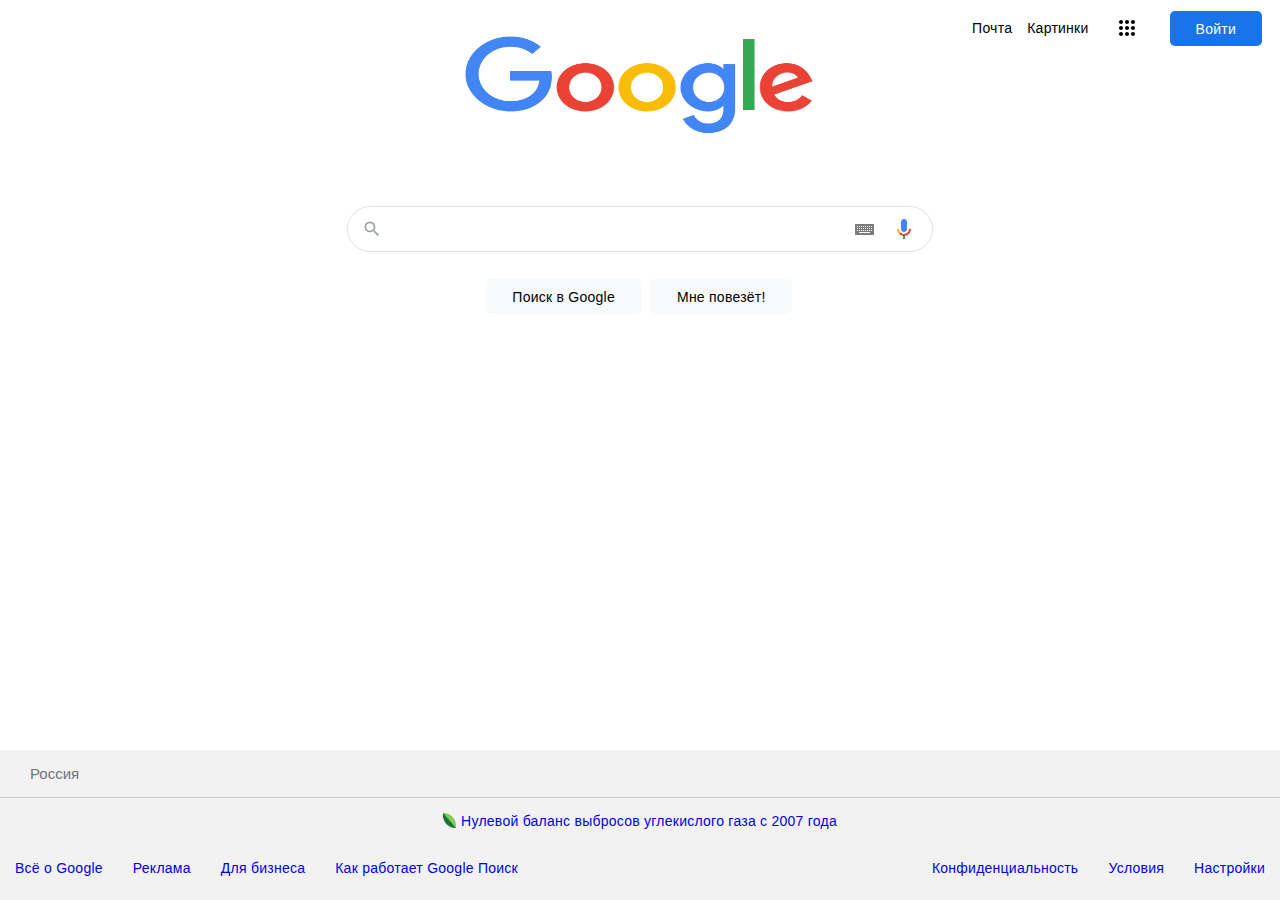
<file: week_6/sites/google/index.html>
<!doctype html>
<html>
    <head>
        <meta charset="utf-8">

        <link rel="icon" href="https://www.google.com/favicon.ico">
        <title>
            Google
        </title>
        <link rel="stylesheet" href="../google/css/style.css">
    </head>
    <body>
        <div class="topBox">
            <div class="topButton">
                <a class="link1" href="https://www.google.com/intl/ru/gmail/about/">Почта</a>
            </div>
            <div class="topButton">
                <a class="link1" href="https://www.google.ru/imghp?hl=ru&ogbl">Картинки</a>
            </div>
            <div class="backSVG">
                <div class="imageNinePoints">
                    <svg class="pointsWhoApps" focusable="false" viewBox="0 0 24">
                        <path d="M 6 8 c 1.1 0 2 -0.9 2 -2 s -0.9 -2 -2 -2 s -2 0.9 -2 2 s 0.9 2 2 2 Z M 12 20 c 1.1 0 2 -0.9 2 -2 s -0.9 -2 -2 -2 s -2 0.9 -2 2 s 0.9 2 2 2 Z M 6 20 c 1.1 0 2 -0.9 2 -2 s -0.9 -2 -2 -2 s -2 0.9 -2 2 s 0.9 2 2 2 Z M 6 14 c 1.1 0 2 -0.9 2 -2 s -0.9 -2 -2 -2 s -2 0.9 -2 2 s 0.9 2 2 2 Z M 12 14 c 1.1 0 2 -0.9 2 -2 s -0.9 -2 -2 -2 s -2 0.9 -2 2 s 0.9 2 2 2 Z M 16 6 c 0 1.1 0.9 2 2 2 s 2 -0.9 2 -2 s -0.9 -2 -2 -2 s -2 0.9 -2 2 Z M 12 8 c 1.1 0 2 -0.9 2 -2 s -0.9 -2 -2 -2 s -2 0.9 -2 2 s 0.9 2 2 2 Z M 18 14 c 1.1 0 2 -0.9 2 -2 s -0.9 -2 -2 -2 s -2 0.9 -2 2 s 0.9 2 2 2 Z M 18 20 c 1.1 0 2 -0.9 2 -2 s -0.9 -2 -2 -2 s -2 0.9 -2 2 s 0.9 2 2 2 Z">
                        </path>
                    </svg>
                </div>
            </div>
            <a href="https://inlnk.ru/YAv">
                <div class="buttonEnterAccount">
                    <a class="link" href="https://inlnk.ru/YAvOa0">Войти</a>
                </div>
            </a>
        </div>
        <div class="card">
            <img  src="../google/img/logo.png"  alt="logotype" width="350px" height="100px">
        </div>
        <div class="searchLine">
            <form >
                <div class="RNNXgb">
                    <div class="SDkEP">
                        <div class="iblpc">
                            <style data-iml="1662500491496">.CcAdNb{margin:auto}.QCzoEc{margin-top:3px;color:#9aa0a6}
                            </style>
                            <div class="CcAdNb">
                                <span class="QCzoEc z1asCe MZy1Rb" style="height:20px;line-height:20px;width:20px">
                                    <svg focusable="false" xmlns="http://www.w3.org/2000/svg" viewBox="0 0 24 24">
                                        <path d="M15.5 14h-.79l-.28-.27A6.471 6.471 0 0 0 16 9.5 6.5 6.5 0 1 0 9.5 16c1.61 0 3.09-.59 4.23-1.57l.27.28v.79l5 4.99L20.49 19l-4.99-5zm-6 0C7.01 14 5 11.99 5 9.5S7.01 5 9.5 5 14 7.01 14 9.5 11.99 14 9.5 14z">
                                        </path>
                                    </svg>
                                </span>
                            </div>
                        </div>
                        <div class="a4bIc">
                            <input class="gLFyf" aria-autocomplete="both">
                        </div>
                        <div class="dRYYxd">
                            <div class="Umvnrc" aria-label="Экранная клавиатура">
                                <span class="ly0Ckb">
                                    <img href="../google/img/keyBoard.png">
                                </span>
                            </div>
                            <div class="XDyW0e">
                                <svg class="goxjub" focusable="false" viewBox="0 0 24 24">
                                    <path fill="#4285f4" d="m12 15c1.66 0 3-1.31 3-2.97v-7.02c0-1.66-1.34-3.01-3-3.01s-3 1.34-3 3.01v7.02c0 1.66 1.34 2.97 3 2.97z">
                                    </path>
                                    <path fill="#34a853" d="m11 18.08h2v3.92h-2z">
                                    </path>
                                    <path fill="#fbbc05" d="m7.05 16.87c-1.27-1.33-2.05-2.83-2.05-4.87h2c0 1.45 0.56 2.42 1.47 3.38v0.32l-1.15 1.18z">
                                    </path>
                                    <path fill="#ea4335" d="m12 16.93a4.97 5.25 0 0 1 -3.54 -1.55l-1.41 1.49c1.26 1.34 3.02 2.13 4.95 2.13 3.87 0 6.99-2.92 6.99-7h-1.99c0 2.92-2.24 4.93-5 4.93z">
                                    </path>
                                </svg>
                            </div>
                        </div>
                    </div>
                </div>
                <div class="areaButtonsUnderLineSearch">
                    <button class="buttonUnderLineSearch">Поиск в Google</button>
                    <button class="buttonUnderLineSearch">Мне повезёт!</button>
                </div>
            </form>
        </div>
        <div class="spaceBetweenSearchLineAndFooter"> </div>
        <div class="footer">
            <div class="country">Россия</div>
            <div class="ecology">
                <img class="leaf" src="../google/img/leaf.png" height="15px">
                <a class="footerLink" href="https://sustainability.google/intl/ru/carbon-free/?utm_source=googlehpfooter&utm_medium=housepromos&utm_campaign=bottom-footer&utm_content=#home">Нулевой баланс выбросов углекислого газа с 2007 года</a>
            </div>
            <div class="footerButtons">
                <div class="leftFooterButtons">
                    <div class="leftFooterButton">
                        <a class="footerLink" href="https://about.google/?utm_source=google-RU&utm_medium=referral&utm_campaign=hp-footer&fg=1">Всё о Google</a>
                    </div>
                    <div class="leftFooterButton">
                        <a class="footerLink" href="https://ads.google.com/intl/ru_ru/home/?subid=ww-ww-et-g-awa-a-g_hpafoot1_1!o2&utm_source=google.com&utm_medium=referral&utm_campaign=google_hpafooter&fg=1">Реклама</a>
                    </div>
                    <div class="leftFooterButton">
                        <a class="footerLink" href="https://www.google.com/services/?subid=ww-ww-et-g-awa-a-g_hpbfoot1_1!o2&utm_source=google.com&utm_medium=referral&utm_campaign=google_hpbfooter&fg=1#?modal_active=none">Для бизнеса</a>
                    </div>
                    <div class="leftFooterButton">
                        <a class="footerLink" href="https://www.google.com/search/howsearchworks/?fg=1">Как работает Google Поиск</a>
                    </div>
                </div>
                <div class="rightFooterButtons">
                    <div class="rightFooterButton">
                        <a class="footerLink" href="https://policies.google.com/privacy?hl=ru&fg=1">Конфиденциальность</a>
                    </div>
                    <div class="rightFooterButton">
                        <a class="footerLink" href="https://policies.google.com/terms?hl=ru&fg=1">Условия</a>
                    </div>
                    <div class="rightFooterButton">
                        <a class="footerLink" href="https://www.google.com/preferences?hl=ru&fg=1">Настройки</a>
                    </div>
                </div>
            </div>
        </div>
    </body>
</html>
</file>
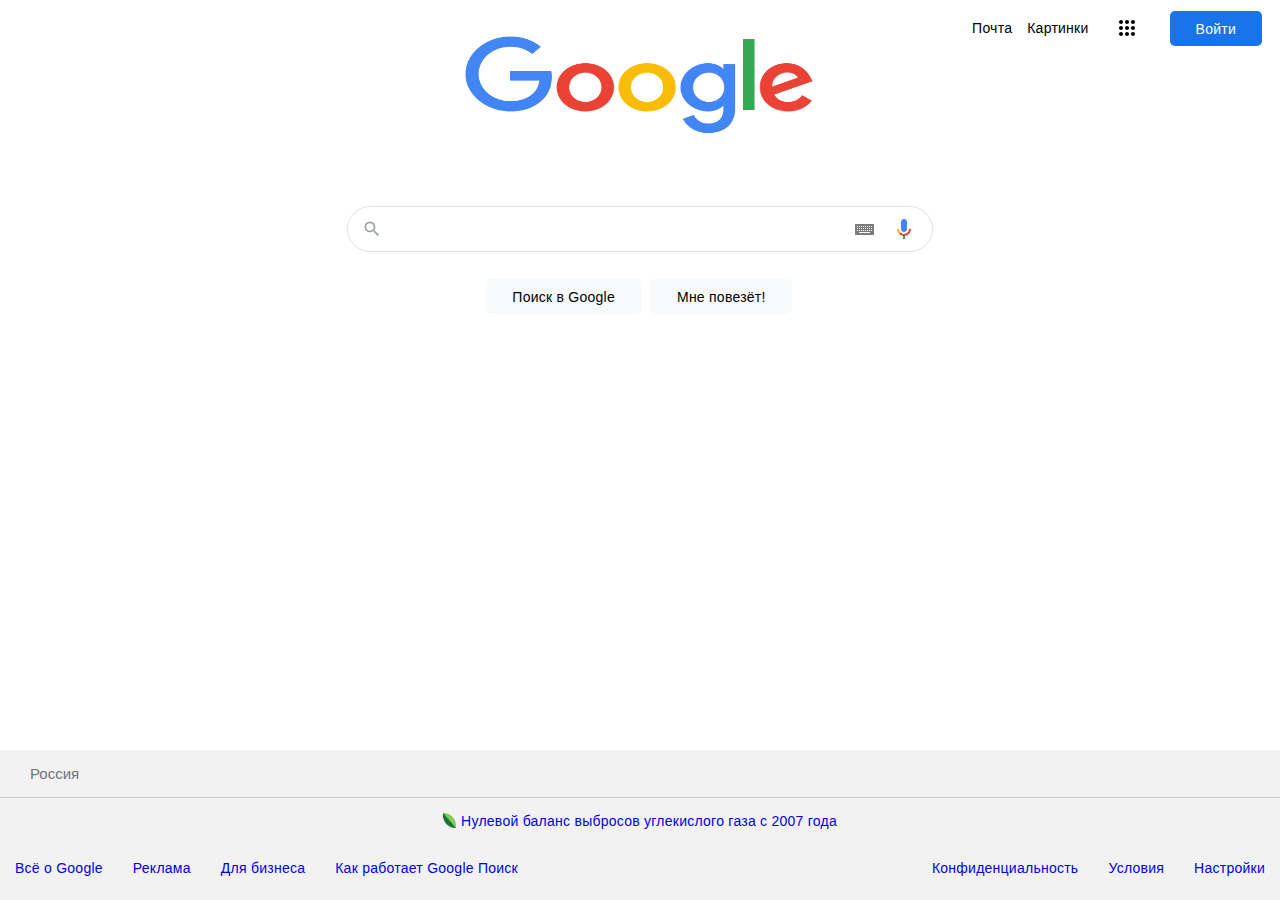
<file: week_5/HTTP_Sersver/sites/google/index.html>
<!doctype html>
<html>
    <head>
        <meta charset="utf-8">

        <link rel="icon" href="https://www.google.com/favicon.ico">
        <title>
            Google
        </title>
        <link rel="stylesheet" href="css/style.css">
    </head>
    <body>
        <div class="topBox">
            <div class="topButton">
                <a class="link1" href="https://www.google.com/intl/ru/gmail/about/">Почта</a>
            </div>
            <div class="topButton">
                <a class="link1" href="https://www.google.ru/imghp?hl=ru&ogbl">Картинки</a>
            </div>
            <div class="backSVG">
                <div class="imageNinePoints">
                    <svg class="pointsWhoApps" focusable="false" viewBox="0 0 24">
                        <path d="M 6 8 c 1.1 0 2 -0.9 2 -2 s -0.9 -2 -2 -2 s -2 0.9 -2 2 s 0.9 2 2 2 Z M 12 20 c 1.1 0 2 -0.9 2 -2 s -0.9 -2 -2 -2 s -2 0.9 -2 2 s 0.9 2 2 2 Z M 6 20 c 1.1 0 2 -0.9 2 -2 s -0.9 -2 -2 -2 s -2 0.9 -2 2 s 0.9 2 2 2 Z M 6 14 c 1.1 0 2 -0.9 2 -2 s -0.9 -2 -2 -2 s -2 0.9 -2 2 s 0.9 2 2 2 Z M 12 14 c 1.1 0 2 -0.9 2 -2 s -0.9 -2 -2 -2 s -2 0.9 -2 2 s 0.9 2 2 2 Z M 16 6 c 0 1.1 0.9 2 2 2 s 2 -0.9 2 -2 s -0.9 -2 -2 -2 s -2 0.9 -2 2 Z M 12 8 c 1.1 0 2 -0.9 2 -2 s -0.9 -2 -2 -2 s -2 0.9 -2 2 s 0.9 2 2 2 Z M 18 14 c 1.1 0 2 -0.9 2 -2 s -0.9 -2 -2 -2 s -2 0.9 -2 2 s 0.9 2 2 2 Z M 18 20 c 1.1 0 2 -0.9 2 -2 s -0.9 -2 -2 -2 s -2 0.9 -2 2 s 0.9 2 2 2 Z">
                        </path>
                    </svg>
                </div>
            </div>
            <a href="https://inlnk.ru/YAv">
                <div class="buttonEnterAccount">
                    <a class="link" href="https://inlnk.ru/YAvOa0">Войти</a>
                </div>
            </a>
        </div>
        <div class="card">
            <img  src="img/logo.png"  alt="logotype" width="350px" height="100px">
        </div>
        <div class="searchLine">
            <form >
                <div class="RNNXgb">
                    <div class="SDkEP">
                        <div class="iblpc">
                            <style data-iml="1662500491496">.CcAdNb{margin:auto}.QCzoEc{margin-top:3px;color:#9aa0a6}
                            </style>
                            <div class="CcAdNb">
                                <span class="QCzoEc z1asCe MZy1Rb" style="height:20px;line-height:20px;width:20px">
                                    <svg focusable="false" xmlns="http://www.w3.org/2000/svg" viewBox="0 0 24 24">
                                        <path d="M15.5 14h-.79l-.28-.27A6.471 6.471 0 0 0 16 9.5 6.5 6.5 0 1 0 9.5 16c1.61 0 3.09-.59 4.23-1.57l.27.28v.79l5 4.99L20.49 19l-4.99-5zm-6 0C7.01 14 5 11.99 5 9.5S7.01 5 9.5 5 14 7.01 14 9.5 11.99 14 9.5 14z">
                                        </path>
                                    </svg>
                                </span>
                            </div>
                        </div>
                        <div class="a4bIc">
                            <input class="gLFyf" aria-autocomplete="both">
                        </div>
                        <div class="dRYYxd">
                            <div class="Umvnrc" aria-label="Экранная клавиатура">
                                <span class="ly0Ckb">
                                    <img href="img/keyBoard.png">
                                </span>
                            </div>
                            <div class="XDyW0e">
                                <svg class="goxjub" focusable="false" viewBox="0 0 24 24">
                                    <path fill="#4285f4" d="m12 15c1.66 0 3-1.31 3-2.97v-7.02c0-1.66-1.34-3.01-3-3.01s-3 1.34-3 3.01v7.02c0 1.66 1.34 2.97 3 2.97z">
                                    </path>
                                    <path fill="#34a853" d="m11 18.08h2v3.92h-2z">
                                    </path>
                                    <path fill="#fbbc05" d="m7.05 16.87c-1.27-1.33-2.05-2.83-2.05-4.87h2c0 1.45 0.56 2.42 1.47 3.38v0.32l-1.15 1.18z">
                                    </path>
                                    <path fill="#ea4335" d="m12 16.93a4.97 5.25 0 0 1 -3.54 -1.55l-1.41 1.49c1.26 1.34 3.02 2.13 4.95 2.13 3.87 0 6.99-2.92 6.99-7h-1.99c0 2.92-2.24 4.93-5 4.93z">
                                    </path>
                                </svg>
                            </div>
                        </div>
                    </div>
                </div>
                <div class="areaButtonsUnderLineSearch">
                    <button class="buttonUnderLineSearch">Поиск в Google</button>
                    <button class="buttonUnderLineSearch">Мне повезёт!</button>
                </div>
            </form>
        </div>
        <div class="spaceBetweenSearchLineAndFooter"> </div>
        <div class="footer">
            <div class="country">Россия</div>
            <div class="ecology">
                <img class="leaf" src="img/leaf.png" height="15px">
                <a class="footerLink" href="https://sustainability.google/intl/ru/carbon-free/?utm_source=googlehpfooter&utm_medium=housepromos&utm_campaign=bottom-footer&utm_content=#home">Нулевой баланс выбросов углекислого газа с 2007 года</a>
            </div>
            <div class="footerButtons">
                <div class="leftFooterButtons">
                    <div class="leftFooterButton">
                        <a class="footerLink" href="https://about.google/?utm_source=google-RU&utm_medium=referral&utm_campaign=hp-footer&fg=1">Всё о Google</a>
                    </div>
                    <div class="leftFooterButton">
                        <a class="footerLink" href="https://ads.google.com/intl/ru_ru/home/?subid=ww-ww-et-g-awa-a-g_hpafoot1_1!o2&utm_source=google.com&utm_medium=referral&utm_campaign=google_hpafooter&fg=1">Реклама</a>
                    </div>
                    <div class="leftFooterButton">
                        <a class="footerLink" href="https://www.google.com/services/?subid=ww-ww-et-g-awa-a-g_hpbfoot1_1!o2&utm_source=google.com&utm_medium=referral&utm_campaign=google_hpbfooter&fg=1#?modal_active=none">Для бизнеса</a>
                    </div>
                    <div class="leftFooterButton">
                        <a class="footerLink" href="https://www.google.com/search/howsearchworks/?fg=1">Как работает Google Поиск</a>
                    </div>
                </div>
                <div class="rightFooterButtons">
                    <div class="rightFooterButton">
                        <a class="footerLink" href="https://policies.google.com/privacy?hl=ru&fg=1">Конфиденциальность</a>
                    </div>
                    <div class="rightFooterButton">
                        <a class="footerLink" href="https://policies.google.com/terms?hl=ru&fg=1">Условия</a>
                    </div>
                    <div class="rightFooterButton">
                        <a class="footerLink" href="https://www.google.com/preferences?hl=ru&fg=1">Настройки</a>
                    </div>
                </div>
            </div>
        </div>
    </body>
</html>
</file>
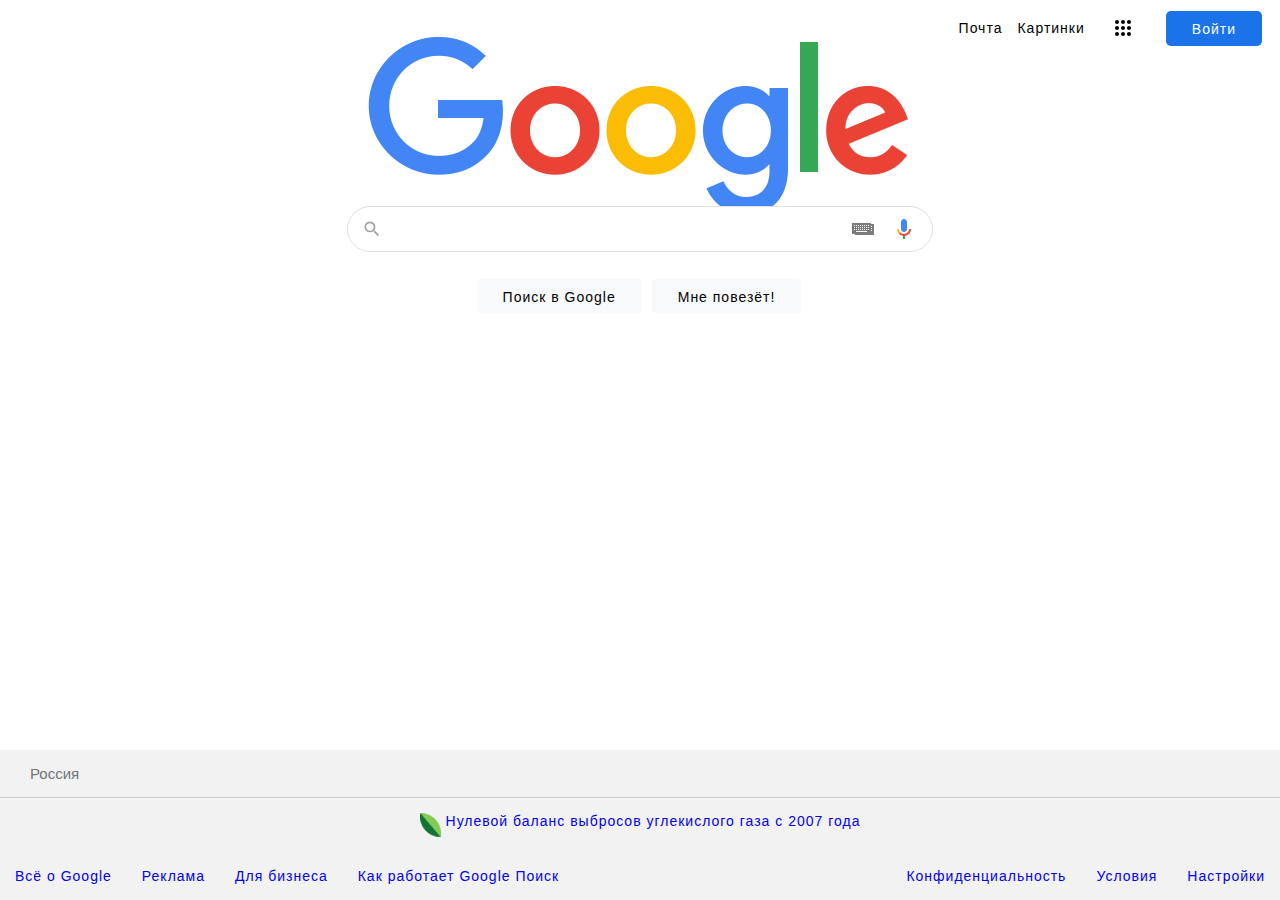
<file: week_8/HTTP_Sersver/sites/google/index.html>
<!doctype html>
<html lang="en">
    <head>
        <meta charset="utf-8">

        <link rel="icon" href="https://www.google.com/favicon.ico">
        <title>
            Google
        </title>
        <link rel="stylesheet" href="css/style.css">
    </head>
    <body>
        <div class="topBox">
            <div class="topButton">
                <a class="link1" href="https://www.google.com/intl/ru/gmail/about/">Почта</a>
            </div>
            <div class="topButton">
                <a class="link1" href="https://www.google.ru/imghp?hl=ru&ogbl">Картинки</a>
            </div>
            <div class="backSVG">
                <div class="imageNinePoints">
                    <svg class="pointsWhoApps" focusable="false" viewBox="0 0 24">
                        <path d="M 6 8 c 1.1 0 2 -0.9 2 -2 s -0.9 -2 -2 -2 s -2 0.9 -2 2 s 0.9 2 2 2 Z M 12 20 c 1.1 0 2 -0.9 2 -2 s -0.9 -2 -2 -2 s -2 0.9 -2 2 s 0.9 2 2 2 Z M 6 20 c 1.1 0 2 -0.9 2 -2 s -0.9 -2 -2 -2 s -2 0.9 -2 2 s 0.9 2 2 2 Z M 6 14 c 1.1 0 2 -0.9 2 -2 s -0.9 -2 -2 -2 s -2 0.9 -2 2 s 0.9 2 2 2 Z M 12 14 c 1.1 0 2 -0.9 2 -2 s -0.9 -2 -2 -2 s -2 0.9 -2 2 s 0.9 2 2 2 Z M 16 6 c 0 1.1 0.9 2 2 2 s 2 -0.9 2 -2 s -0.9 -2 -2 -2 s -2 0.9 -2 2 Z M 12 8 c 1.1 0 2 -0.9 2 -2 s -0.9 -2 -2 -2 s -2 0.9 -2 2 s 0.9 2 2 2 Z M 18 14 c 1.1 0 2 -0.9 2 -2 s -0.9 -2 -2 -2 s -2 0.9 -2 2 s 0.9 2 2 2 Z M 18 20 c 1.1 0 2 -0.9 2 -2 s -0.9 -2 -2 -2 s -2 0.9 -2 2 s 0.9 2 2 2 Z">
                        </path>
                    </svg>
                </div>
            </div>
            <a href="https://inlnk.ru/YAv">
                <div class="buttonEnterAccount">
                    <a class="link" href="https://inlnk.ru/YAvOa0">Войти</a>
                </div>
            </a>
        </div>
        <div class="card">
            <img src="img/logo.png" alt="logotype" width="544" height="184">
        </div>
        <div class="searchLine">
            <form >
                <div class="RNNXgb">
                    <div class="SDkEP">
                        <div class="iblpc">
                            <style data-iml="1662500491496">.CcAdNb{margin:auto}
                            </style>
                            <div class="CcAdNb">
                                <span class="QCzoEc z1asCe MZy1Rb" style="height:20px;line-height:20px;width:20px">
                                    <svg focusable="false" xmlns="http://www.w3.org/2000/svg" viewBox="0 0 24 24">
                                        <path d="M15.5 14h-.79l-.28-.27A6.471 6.471 0 0 0 16 9.5 6.5 6.5 0 1 0 9.5 16c1.61 0 3.09-.59 4.23-1.57l.27.28v.79l5 4.99L20.49 19l-4.99-5zm-6 0C7.01 14 5 11.99 5 9.5S7.01 5 9.5 5 14 7.01 14 9.5 11.99 14 9.5 14z">
                                        </path>
                                    </svg>
                                </span>
                            </div>
                        </div>
                        <div class="a4bIc">
                            <label>
                                <input class="gLFyf" aria-autocomplete="both">
                            </label>
                        </div>
                        <div class="dRYYxd">
                            <div class="Umvnrc" aria-label="Экранная клавиатура">
                                <span class="ly0Ckb">
                                    <img src="img/keyBoard.png" alt="keyboard">
                                </span>
                            </div>
                            <div class="XDyW0e">
                                <svg class="goxjub" focusable="false" viewBox="0 0 24 24">
                                    <path fill="#4285f4" d="m12 15c1.66 0 3-1.31 3-2.97v-7.02c0-1.66-1.34-3.01-3-3.01s-3 1.34-3 3.01v7.02c0 1.66 1.34 2.97 3 2.97z">
                                    </path>
                                    <path fill="#34a853" d="m11 18.08h2v3.92h-2z">
                                    </path>
                                    <path fill="#fbbc05" d="m7.05 16.87c-1.27-1.33-2.05-2.83-2.05-4.87h2c0 1.45 0.56 2.42 1.47 3.38v0.32l-1.15 1.18z">
                                    </path>
                                    <path fill="#ea4335" d="m12 16.93a4.97 5.25 0 0 1 -3.54 -1.55l-1.41 1.49c1.26 1.34 3.02 2.13 4.95 2.13 3.87 0 6.99-2.92 6.99-7h-1.99c0 2.92-2.24 4.93-5 4.93z">
                                    </path>
                                </svg>
                            </div>
                        </div>
                    </div>
                </div>
                <div class="areaButtonsUnderLineSearch">
                    <button class="buttonUnderLineSearch">Поиск в Google</button>
                    <button class="buttonUnderLineSearch">Мне повезёт!</button>
                </div>
            </form>
        </div>
        <div class="spaceBetweenSearchLineAndFooter"> </div>
        <div class="footer">
            <div class="country">Россия</div>
            <div class="ecology">
                <img class="leaf" src="img/leaf.png" height="24" alt="leaf">
                <a class="footerLink" href="https://sustainability.google/intl/ru/carbon-free/?utm_source=googlehpfooter&utm_medium=housepromos&utm_campaign=bottom-footer&utm_content=#home">Нулевой баланс выбросов углекислого газа с 2007 года</a>
            </div>
            <div class="footerButtons">
                <div class="leftFooterButtons">
                    <div class="leftFooterButton">
                        <a class="footerLink" href="https://about.google/?utm_source=google-RU&utm_medium=referral&utm_campaign=hp-footer&fg=1">Всё о Google</a>
                    </div>
                    <div class="leftFooterButton">
                        <a class="footerLink" href="https://ads.google.com/intl/ru_ru/home/?subid=ww-ww-et-g-awa-a-g_hpafoot1_1!o2&utm_source=google.com&utm_medium=referral&utm_campaign=google_hpafooter&fg=1">Реклама</a>
                    </div>
                    <div class="leftFooterButton">
                        <a class="footerLink" href="https://www.google.com/services/?subid=ww-ww-et-g-awa-a-g_hpbfoot1_1!o2&utm_source=google.com&utm_medium=referral&utm_campaign=google_hpbfooter&fg=1#?modal_active=none">Для бизнеса</a>
                    </div>
                    <div class="leftFooterButton">
                        <a class="footerLink" href="https://www.google.com/search/howsearchworks/?fg=1">Как работает Google Поиск</a>
                    </div>
                </div>
                <div class="rightFooterButtons">
                    <div class="rightFooterButton">
                        <a class="footerLink" href="https://policies.google.com/privacy?hl=ru&fg=1">Конфиденциальность</a>
                    </div>
                    <div class="rightFooterButton">
                        <a class="footerLink" href="https://policies.google.com/terms?hl=ru&fg=1">Условия</a>
                    </div>
                    <div class="rightFooterButton">
                        <a class="footerLink" href="https://www.google.com/preferences?hl=ru&fg=1">Настройки</a>
                    </div>
                </div>
            </div>
        </div>
    </body>
</html>
</file>
<file: week_6/sites/google/css/style.css>
head {
    display: none;
}
body {
    background-color: #ffffff;
    width: auto;
    height: auto;
}
.topBox {
    display: flex;
    justify-content: flex-end;
    justify-items: right;
    padding-right: 10px;
    color: black;
}
.topButton {
    display: inline-block;
    padding-left: 15px;
    padding-top: 11px;
}
a {
    font-family: Google Sans,Roboto,Helvetica,Arial,sans-serif;
    font-weight: 500;
    font-size: 14px;
    letter-spacing: 0.25px;
    line-height: 16px;
    text-decoration: none;
}
a:hover {
    text-decoration: underline;
    color: black;
}
.link1 {
    color: black;
}
.link1:visited {
    color: black;
}
.link {
    display: inline-block;
    vertical-align: middle;
    color: #fff;
}
.link:hover {
    color: #fff;
    text-decoration: none;
}
link:visited {
    color: #fff;
}
.backSVG {
    display: inline-block;
    outline: none;
    box-sizing: border-box;
    height: 40px;
    width: 40px;
    padding-left: 8px;
    margin-left: 18px;
    margin-right: 23px;
    border-radius: 50%;
}
.backSVG:hover {
    background-color: #e4dddd;
}
.pointsWhoApps {
    height: 20px;
    width: 20px;
    vertical-align: middle;
    padding: 8px 9px;
}
.imageNinePoints {
    margin-left: -9px;
    cursor: pointer;
}
.buttonEnterAccount {
    display: inline-block;
    padding: 8px 26px;

    background-color: #1a73e8;
    box-sizing: border-box;
    border-radius: 5px;
    height: 35px;
    margin-top: 3px;
    cursor: pointer;
}
.buttonEnterAccount:hover {
    background-color: #1768d1;
}
.card {
    display: flex;
    width: auto;
    height: 180px;
    justify-content: center;
    margin-top: -12px;
}
.searchLine {
    display: flex;
    margin-top: -10px;
    justify-content: center;
    align-content: flex-end;
}
.RNNXgb {
    display: flex;
    z-index: 3;
    height: 44px;
    background: #fff;
    border: 1px solid #dfe1e5;
    border-radius: 24px;
    margin: 0 auto;
    width: 584px;
}
.RNNXgb:hover {
    box-shadow: 1px 1px 5px #ccc;
}
.RNNXgb:active {
    box-shadow: 1px 1px 5px #ccc;
}
.SDkEP {
    flex: 1;
    display: flex;
    padding: 5px 8px 0 14px;
}
.iblpc {
    display: flex;
    align-items: center;
    padding-right: 13px;
    margin-top: -5px;
}
.CcAdnb {
    margin: auto;
}
.QCzoEc {
    margin-top: 3px;
    color: #9aa0a6;
}
.z1asCe {
    display: inline-block;
    fill: currentColor;
    position: relative;
}
.a4bIc {
    display: flex;
    flex: 1;
    flex-wrap: wrap;
}
.gLFyf {
    padding: 0;
    display: flex;
    flex: 100%;
    height: 34px;
    font-size: 16px;
    border: none;
}
.gLFyf:focus {
    outline: none;
    border: none;
}

.dRYYxd {
    display: flex;
    margin-top: -5px;
}
.Umvnrc {
    display: flex;
    cursor: pointer;
    align-items: center;
    padding: 0 8px;
}
.ly0Ckb {
    background: url("../img/keyBoard.png") no-repeat center;
    width: 24px;
}
.XDyW0e {
    display: flex;
    cursor: pointer;
    align-items: center;
    padding: 0 8px;
}
.goxjub {
    width: 24px;
}
.areaButtonsUnderLineSearch {
    display: flex;
    height: 88px;
    width: 584px;
    justify-content: center;
}
.buttonUnderLineSearch {
    display: inline-block;
    padding: 8px 26px;
    background-color: #f8f9fa;
    box-sizing: border-box;
    border-radius: 5px;
    height: 35px;
    margin-top: 3px;
    cursor: pointer;
    font-family: Google Sans,Roboto,Helvetica,Arial,sans-serif;
    font-weight: 500;
    font-size: 14px;
    letter-spacing: 0.25px;
    line-height: 16px;
    color: black;
    text-decoration: none;
    border: none;
    margin: 27px 5px;
}
.buttonUnderLineSearch:hover {
    box-shadow: 1px 1px 5px #ccc;
}
.spaceBetweenSearchLineAndFooter {
    height: 165px;
    width: auto;
}
.footer {
    width: 100%;
    height: 150px;
    background: #f2f2f2;
    font-family: sans-serif;
    color: #70757a;
    font-size: 15px;
    position: fixed;
    left: 0;
    right: 0;
    bottom: 0;
}
.country {
    padding: 15px 30px;
    border-bottom: 1px solid #ccc;
}
.ecology {
    display: flex;
    justify-content: center;
    padding: 15px;
}
.leaf {
    padding-right: 5px;
}
.footerLink:visited {
    color: #70757a;
}
.footerButtons {
    display: flex;
    width: auto;
}
.leftFooterButtons {
    display: flex;
    justify-content: flex-start;
    width: 100%;
}
.leftFooterButton {
    width: auto;
    padding: 15px;
}
.rightFooterButtons {
    display: flex;
    justify-content: flex-end;
    width: 100%;
}
.rightFooterButton {
    width: auto;
    padding: 15px;
}
</file>
<file: week_5/HTTP_Sersver/sites/google/css/style.css>
head {
    display: none;
}
body {
    background-color: #ffffff;
    width: auto;
    height: auto;
}
.topBox {
    display: flex;
    justify-content: flex-end;
    justify-items: right;
    padding-right: 10px;
    color: black;
}
.topButton {
    display: inline-block;
    padding-left: 15px;
    padding-top: 11px;
}
a {
    font-family: Google Sans,Roboto,Helvetica,Arial,sans-serif;
    font-weight: 500;
    font-size: 14px;
    letter-spacing: 0.25px;
    line-height: 16px;
    text-decoration: none;
}
a:hover {
    text-decoration: underline;
    color: black;
}
.link1 {
    color: black;
}
.link1:visited {
    color: black;
}
.link {
    display: inline-block;
    vertical-align: middle;
    color: #fff;
}
.link:hover {
    color: #fff;
    text-decoration: none;
}
link:visited {
    color: #fff;
}
.backSVG {
    display: inline-block;
    outline: none;
    box-sizing: border-box;
    height: 40px;
    width: 40px;
    padding-left: 8px;
    margin-left: 18px;
    margin-right: 23px;
    border-radius: 50%;
}
.backSVG:hover {
    background-color: #e4dddd;
}
.pointsWhoApps {
    height: 20px;
    width: 20px;
    vertical-align: middle;
    padding: 8px 9px;
}
.imageNinePoints {
    margin-left: -9px;
    cursor: pointer;
}
.buttonEnterAccount {
    display: inline-block;
    padding: 8px 26px;

    background-color: #1a73e8;
    box-sizing: border-box;
    border-radius: 5px;
    height: 35px;
    margin-top: 3px;
    cursor: pointer;
}
.buttonEnterAccount:hover {
    background-color: #1768d1;
}
.card {
    display: flex;
    width: auto;
    height: 180px;
    justify-content: center;
    margin-top: -12px;
}
.searchLine {
    display: flex;
    margin-top: -10px;
    justify-content: center;
    align-content: flex-end;
}
.RNNXgb {
    display: flex;
    z-index: 3;
    height: 44px;
    background: #fff;
    border: 1px solid #dfe1e5;
    border-radius: 24px;
    margin: 0 auto;
    width: 584px;
}
.RNNXgb:hover {
    box-shadow: 1px 1px 5px #ccc;
}
.RNNXgb:active {
    box-shadow: 1px 1px 5px #ccc;
}
.SDkEP {
    flex: 1;
    display: flex;
    padding: 5px 8px 0 14px;
}
.iblpc {
    display: flex;
    align-items: center;
    padding-right: 13px;
    margin-top: -5px;
}
.CcAdnb {
    margin: auto;
}
.QCzoEc {
    margin-top: 3px;
    color: #9aa0a6;
}
.z1asCe {
    display: inline-block;
    fill: currentColor;
    position: relative;
}
.a4bIc {
    display: flex;
    flex: 1;
    flex-wrap: wrap;
}
.gLFyf {
    padding: 0;
    display: flex;
    flex: 100%;
    height: 34px;
    font-size: 16px;
    border: none;
}
.gLFyf:focus {
    outline: none;
    border: none;
}

.dRYYxd {
    display: flex;
    margin-top: -5px;
}
.Umvnrc {
    display: flex;
    cursor: pointer;
    align-items: center;
    padding: 0 8px;
}
.ly0Ckb {
    background: url("../img/keyBoard.png") no-repeat center;
    width: 24px;
}
.XDyW0e {
    display: flex;
    cursor: pointer;
    align-items: center;
    padding: 0 8px;
}
.goxjub {
    width: 24px;
}
.areaButtonsUnderLineSearch {
    display: flex;
    height: 88px;
    width: 584px;
    justify-content: center;
}
.buttonUnderLineSearch {
    display: inline-block;
    padding: 8px 26px;
    background-color: #f8f9fa;
    box-sizing: border-box;
    border-radius: 5px;
    height: 35px;
    margin-top: 3px;
    cursor: pointer;
    font-family: Google Sans,Roboto,Helvetica,Arial,sans-serif;
    font-weight: 500;
    font-size: 14px;
    letter-spacing: 0.25px;
    line-height: 16px;
    color: black;
    text-decoration: none;
    border: none;
    margin: 27px 5px;
}
.buttonUnderLineSearch:hover {
    box-shadow: 1px 1px 5px #ccc;
}
.spaceBetweenSearchLineAndFooter {
    height: 165px;
    width: auto;
}
.footer {
    width: 100%;
    height: 150px;
    background: #f2f2f2;
    font-family: sans-serif;
    color: #70757a;
    font-size: 15px;
    position: fixed;
    left: 0;
    right: 0;
    bottom: 0;
}
.country {
    padding: 15px 30px;
    border-bottom: 1px solid #ccc;
}
.ecology {
    display: flex;
    justify-content: center;
    padding: 15px;
}
.leaf {
    padding-right: 5px;
}
.footerLink:visited {
    color: #70757a;
}
.footerButtons {
    display: flex;
    width: auto;
}
.leftFooterButtons {
    display: flex;
    justify-content: flex-start;
    width: 100%;
}
.leftFooterButton {
    width: auto;
    padding: 15px;
}
.rightFooterButtons {
    display: flex;
    justify-content: flex-end;
    width: 100%;
}
.rightFooterButton {
    width: auto;
    padding: 15px;
}
</file>
<file: week_8/HTTP_Sersver/sites/google/css/style.css>
head {
    display: none;
}
body {
    background-color: #ffffff;
    width: auto;
    height: auto;
}
.topBox {
    display: flex;
    justify-content: flex-end;
    justify-items: right;
    padding-right: 10px;
    color: black;
}
.topButton {
    display: inline-block;
    padding-left: 15px;
    padding-top: 11px;
}
a {
    font-family: Google Sans,Roboto,Helvetica,Arial,sans-serif;
    font-weight: 500;
    font-size: 14px;
    letter-spacing: 1px;
    line-height: 16px;
    text-decoration: none;
}
a:hover {
    text-decoration: underline;
    color: black;
}
.link1 {
    color: black;
}
.link1:visited {
    color: black;
}
.link {
    display: inline-block;
    vertical-align: middle;
    color: #fff;
}
.link:hover {
    color: #fff;
    text-decoration: none;
}
link:visited {
    color: #fff;
}
.backSVG {
    display: inline-block;
    outline: none;
    box-sizing: border-box;
    height: 40px;
    width: 40px;
    padding-left: 8px;
    margin-left: 18px;
    margin-right: 23px;
    border-radius: 50%;
}
.backSVG:hover {
    background-color: #e4dddd;
}
.pointsWhoApps {
    height: 20px;
    width: 20px;
    vertical-align: middle;
    padding: 8px 9px;
}
.imageNinePoints {
    margin-left: -9px;
    cursor: pointer;
}
.buttonEnterAccount {
    display: inline-block;
    padding: 8px 26px;

    background-color: #1a73e8;
    box-sizing: border-box;
    border-radius: 5px;
    height: 35px;
    margin-top: 3px;
    cursor: pointer;
}
.buttonEnterAccount:hover {
    background-color: #1768d1;
}
.card {
    display: flex;
    width: auto;
    height: 180px;
    justify-content: center;
    margin-top: -12px;
}
.searchLine {
    display: flex;
    margin-top: -10px;
    justify-content: center;
    align-content: flex-end;
}
.RNNXgb {
    display: flex;
    z-index: 3;
    height: 44px;
    background: #fff;
    border: 1px solid #dfe1e5;
    border-radius: 24px;
    margin: 0 auto;
    width: 584px;
}
.RNNXgb:hover {
    box-shadow: 1px 1px 5px #ccc;
}
.RNNXgb:active {
    box-shadow: 1px 1px 5px #ccc;
}
.SDkEP {
    flex: 1;
    display: flex;
    padding: 5px 8px 0 14px;
}
.iblpc {
    display: flex;
    align-items: center;
    padding-right: 13px;
    margin-top: -5px;
}
.CcAdnb {
    margin: auto;
}
.QCzoEc {
    margin-top: 3px;
    color: #9aa0a6;
}
.z1asCe {
    display: inline-block;
    fill: currentColor;
    position: relative;
}
.a4bIc {
    display: flex;
    flex: 1;
    flex-wrap: wrap;
}
.gLFyf {
    padding: 0;
    display: flex;
    flex: 100%;
    height: 34px;
    font-size: 16px;
    border: none;
}
.gLFyf:focus {
    outline: none;
    border: none;
}

.dRYYxd {
    display: flex;
    margin-top: -5px;
}
.Umvnrc {
    display: flex;
    cursor: pointer;
    align-items: center;
    padding: 0 8px;
}
.ly0Ckb {
    background: url("../img/keyBoard.png") no-repeat center;
    width: 24px;
}
.XDyW0e {
    display: flex;
    cursor: pointer;
    align-items: center;
    padding: 0 8px;
}
.goxjub {
    width: 24px;
}
.areaButtonsUnderLineSearch {
    display: flex;
    height: 88px;
    width: 584px;
    justify-content: center;
}
.buttonUnderLineSearch {
    display: inline-block;
    padding: 8px 26px;
    background-color: #f8f9fa;
    box-sizing: border-box;
    border-radius: 5px;
    height: 35px;
    cursor: pointer;
    font-family: Google Sans,Roboto,Helvetica,Arial,sans-serif;
    font-weight: 500;
    font-size: 14px;
    letter-spacing: 1px;
    line-height: 16px;
    color: black;
    text-decoration: none;
    border: none;
    margin: 27px 5px;
}
.buttonUnderLineSearch:hover {
    box-shadow: 1px 1px 5px #ccc;
}
.spaceBetweenSearchLineAndFooter {
    height: 165px;
    width: auto;
}
.footer {
    width: 100%;
    height: 150px;
    background: #f2f2f2;
    font-family: sans-serif;
    color: #70757a;
    font-size: 15px;
    position: fixed;
    left: 0;
    right: 0;
    bottom: 0;
}
.country {
    padding: 15px 30px;
    border-bottom: 1px solid #ccc;
}
.ecology {
    display: flex;
    justify-content: center;
    padding: 15px;
}
.leaf {
    padding-right: 5px;
}
.footerLink:visited {
    color: #70757a;
}
.footerButtons {
    display: flex;
    width: auto;
}
.leftFooterButtons {
    display: flex;
    justify-content: flex-start;
    width: 100%;
}
.leftFooterButton {
    width: auto;
    padding: 15px;
}
.rightFooterButtons {
    display: flex;
    justify-content: flex-end;
    width: 100%;
}
.rightFooterButton {
    width: auto;
    padding: 15px;
}
</file>
